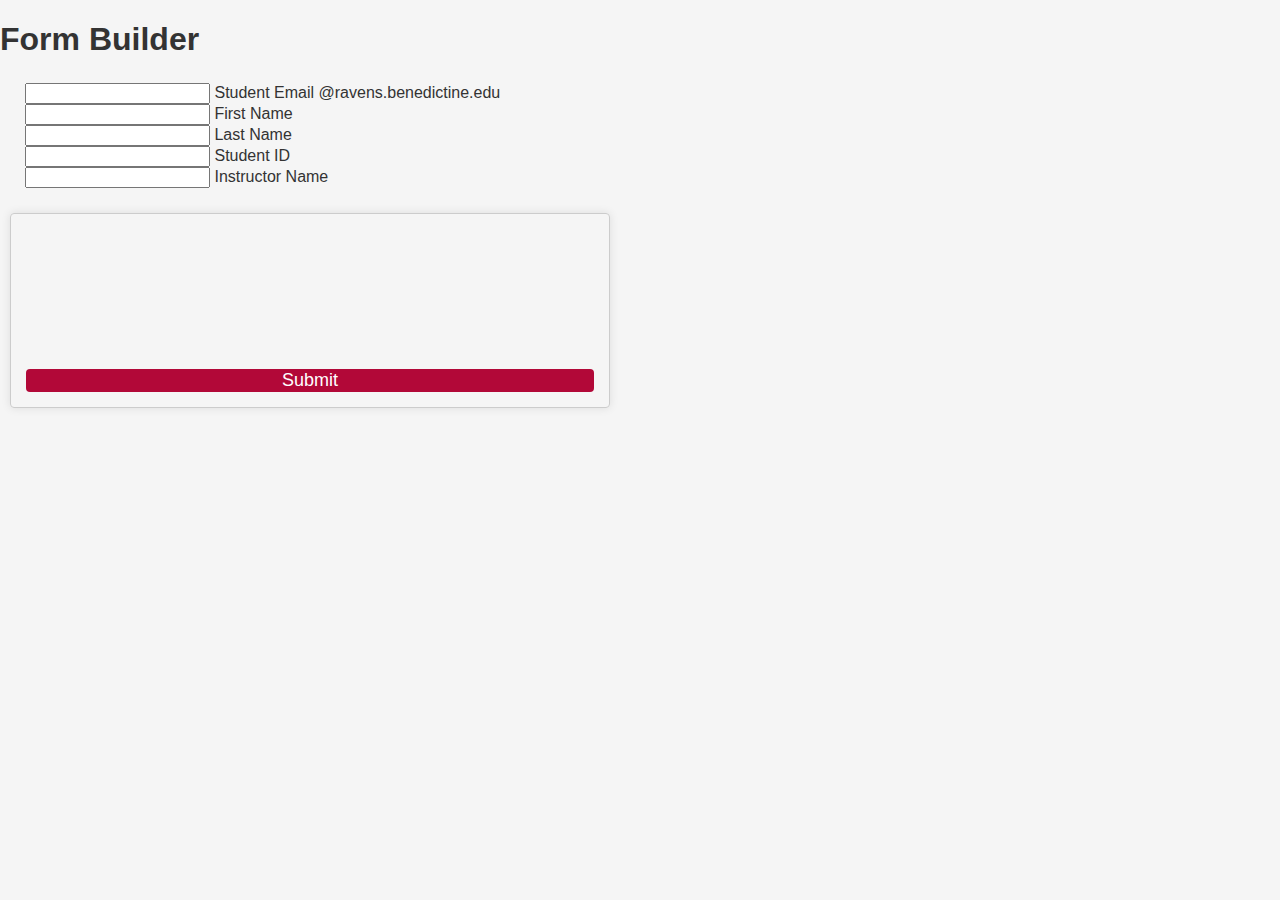
<file: index.html>
<!DOCTYPE html>
<html lang="en">
    <head>
        <meta charset="utf-8">
        <meta name="viewport" content="width=device-width, initial-scale=1">
        <title>Joe Bieker | Form Builder</title>
        <link href="https://cdn.jsdelivr.net/npm/bootstrap@5.2.3/dist/css/bootstrap.min.css" rel="stylesheet" integrity="sha384-rbsA2VBKQhggwzxH7pPCaAqO46MgnOM80zW1RWuH61DGLwZJEdK2Kadq2F9CUG65" crossorigin="anonymous">
        <link rel="stylesheet" href="stylesheet.css">
        <link rel="stylesheet" href="forms.css">
        <script src="https://ajax.googleapis.com/ajax/libs/jquery/3.6.3/jquery.min.js"></script>
        <script src="index.js"></script>
    </head>
    <body>
        <div class="row">
            <div class="col-12 text-center mt-5">
                <h1>Form Builder</h1>
            </div>
        </div>
        <div class="row">
            <div class="col-6 builder text-center">
                <div class="spacer" ondrop="drop(event)" ondragover="allowDrop(event)">
                    <div id="sEmail" class="sEmail" ondragstart="dragStart(event)" draggable="true">
                        <div class="row">
                            <div class="col-12">
                                <div class="input-group form-floating mb-3">
                                    <input type="text" class="form-control" id="floatingInput" placeholder="" maxlength="8" aria-describedby="basic-addon2">
                                    <label for="floatingInput">Student Email</label>
                                    <span class="input-group-text email" id="basic-addon2">@ravens.benedictine.edu</span>
                                </div>
                            </div>
                        </div>
                    </div>
                    <div id="fName" class="sId" ondragstart="dragStart(event)" draggable="true">
                    <div class="row">
                        <div class="col-12">
                            <div class="form-floating mb-3">
                                <input type="text" class="form-control" id="floatingInput" placeholder="">
                                <label for="floatingInput">First Name</label>
                            </div>
                        </div>
                    </div>
                    </div>
                    <div id="lName" class="sId" ondragstart="dragStart(event)" draggable="true">
                    <div class="row">
                        <div class="col-12">
                            <div class="form-floating mb-3">
                                <input type="text" class="form-control" id="floatingInput" placeholder="">
                                <label for="floatingInput">Last Name</label>
                            </div>
                        </div>
                    </div>
                    </div>
                    <div id="sId" class="sId" ondragstart="dragStart(event)" draggable="true">
                    <div class="row">
                        <div class="col-12">
                            <div class="form-floating mb-3">
                                <input type="text" class="form-control" id="floatingInput" placeholder="">
                                <label for="floatingInput">Student ID</label>
                            </div>
                        </div>
                    </div>
                    </div>
                    <div id="iName" class="sId" ondragstart="dragStart(event)" draggable="true">
                    <div class="row">
                        <div class="col-12">
                            <div class="form-floating mb-3">
                                <input type="text" class="form-control" id="floatingInput" placeholder="">
                                <label for="floatingInput">Instructor Name</label>
                            </div>
                        </div>
                    </div>
                    </div>
                </div>
            </div>
            <div class="col-6 preview text-center mt-3">
                <div class="form text-center mb-5">
                    <div class="spacer" ondrop="dragDrop(event)" ondragover="allowDrop(event)">

                    </div>
                    <div class="row">
                        <div class="col-12">
                            <div class="col-12">
                                <input class="submit" type="submit" placeholder="">
                            </div>
                        </div>
                    </div>
                </div>
            </div>
        </div>
        <script src="https://cdn.jsdelivr.net/npm/bootstrap@5.2.3/dist/js/bootstrap.bundle.min.js" integrity="sha384-kenU1KFdBIe4zVF0s0G1M5b4hcpxyD9F7jL+jjXkk+Q2h455rYXK/7HAuoJl+0I4" crossorigin="anonymous"></script>
    </body>
</html>
</file>
<file: stylesheet.css>
html, body {
    margin: 0;
    padding: 0;
    overflow-x: hidden;
    height: 100%;
    width: 100%;
    font-family: 'Open Sans', sans-serif;
    font-size: 16px;
    color: #333;
    background: #f5f5f5;
}
.spacer {
    height: auto;
    min-height: 10vh;
    width: auto;
    background: #f5f5f5;
    margin: 25px;
}
.builder .form {
    margin: 0 10px;
}
</file>
<file: forms.css>
.form {
    width: 100%;
    max-width: 600px;
    padding: 15px;
    margin: 0 10px;
    border: 1px solid #ccc;
    border-radius: 4px;
    box-sizing: border-box;
    box-shadow: 0 0 10px rgba(0, 0, 0, 0.1);
}
.logo-img {
    width: 100%;
    height: auto;
    max-width: 500px;
}
.back {
    display: absolute;
    color: #ccc;
    font-size: 1.5em;
    text-decoration: none;
}
a {
    text-decoration: none;
    color: #ccc;
}
a:hover {
    text-decoration: none;
    color: #aaa;
    /* add transition */
    transition: all 0.3s ease-in-out;
}

@media screen and (max-width: 588px) {
    .form {
        width: 80vw;
    }
    .logo-img {
        width: 80vw;
        height: auto;
    }
    .email {
        font-size: 11px !important;
    }
    
}
.submit {
    background-color: #b20838;
    color: #fff;
    width: 100%;
    border-radius: 4px;
    font-size: large;
    border: none !important;
}
</file>
